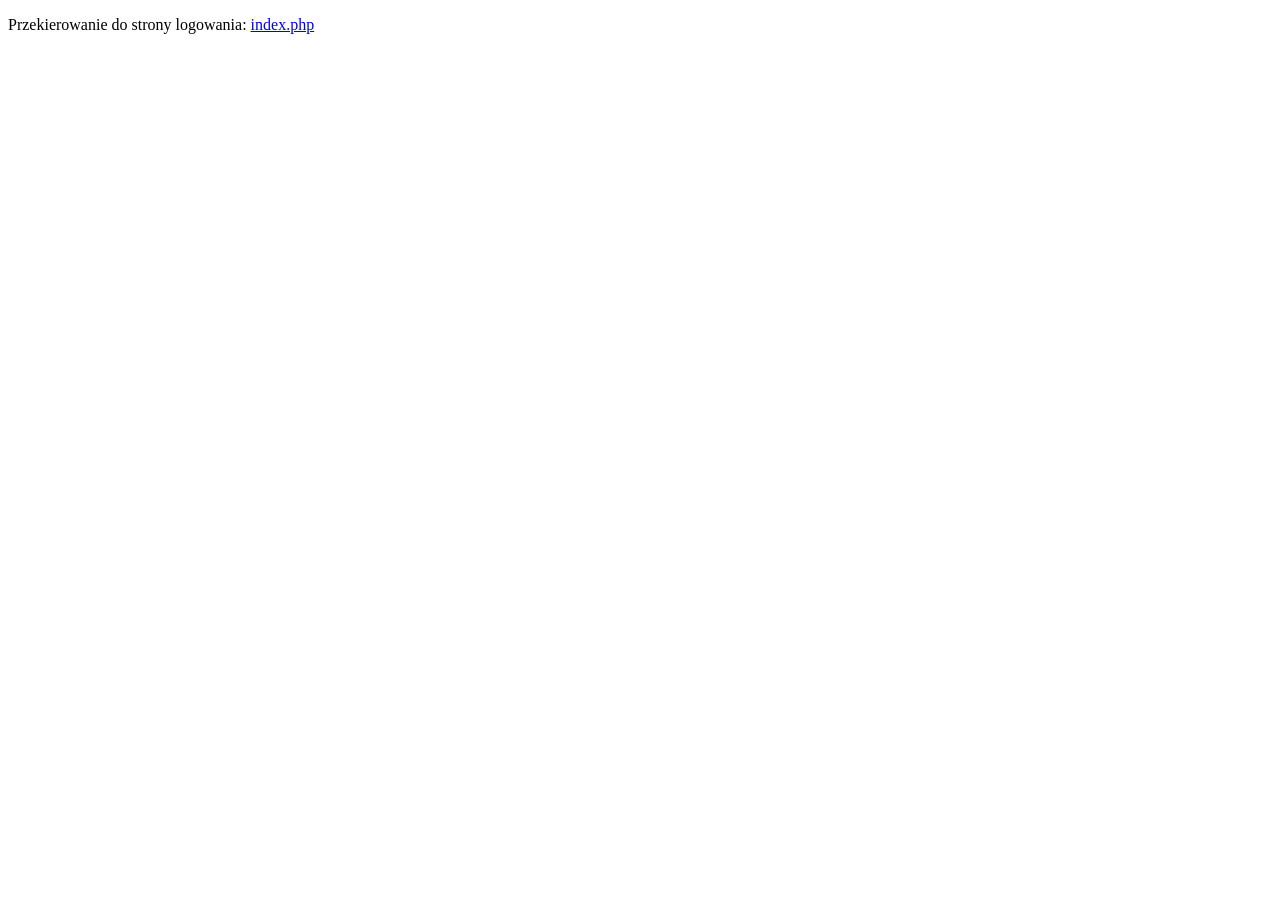
<file: login.html>
<!DOCTYPE html>
<html lang="pl">
<head>
    <meta charset="UTF-8">
    <meta http-equiv="refresh" content="0; url=index.php">
    <title>Przekierowanie...</title>
</head>
<body>
    <p>Przekierowanie do strony logowania: <a href="index.php">index.php</a></p>
</body>
</html>
</file>
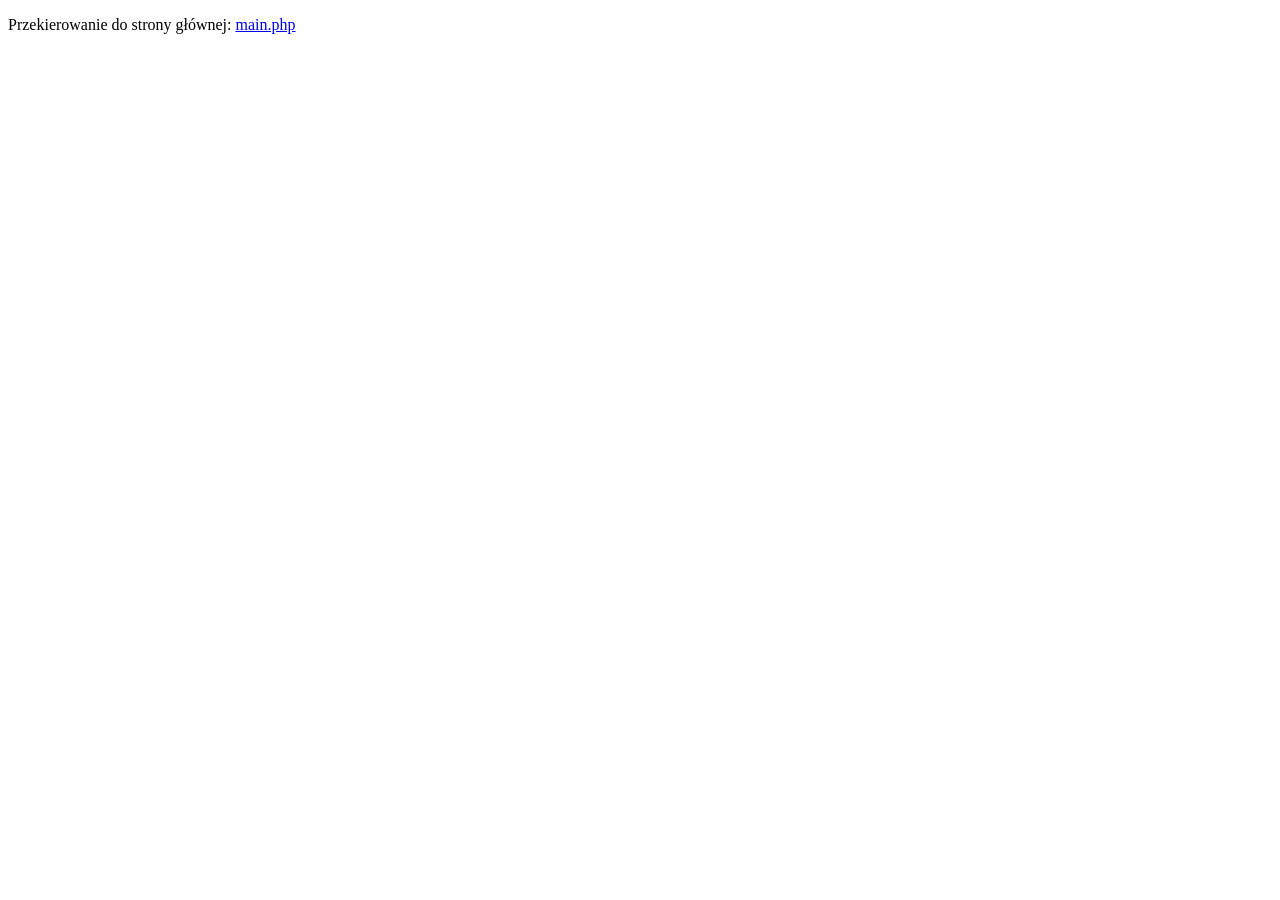
<file: StronaGlowna.html>
<!DOCTYPE html>
<html lang="pl">
<head>
    <meta charset="UTF-8">
    <meta http-equiv="refresh" content="0; url=main.php">
    <title>Przekierowanie...</title>
</head>
<body>
    <p>Przekierowanie do strony głównej: <a href="main.php">main.php</a></p>
</body>
</html>
</file>
